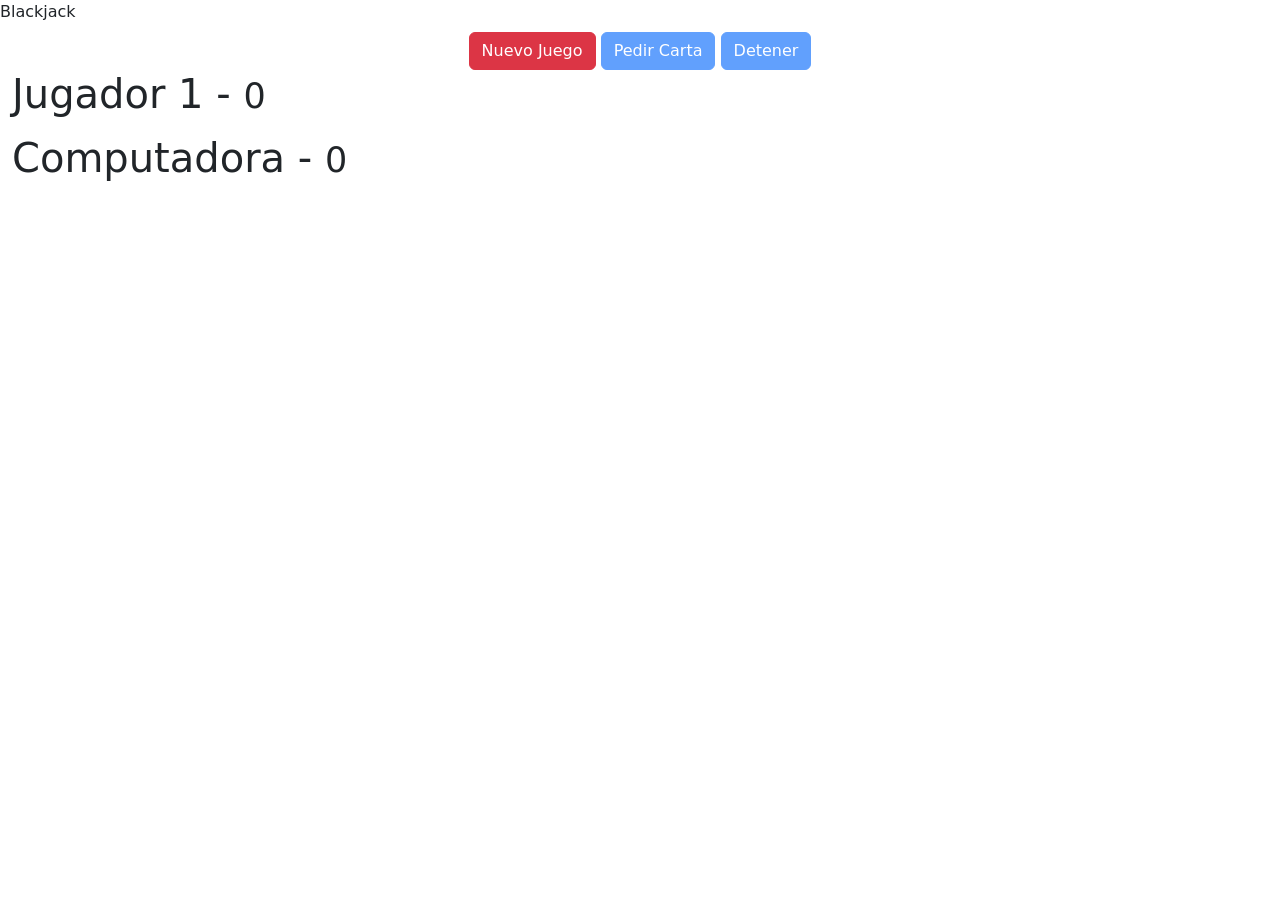
<file: index.html>
<!doctype html>
<html lang="en">
  <head>
    <meta charset="UTF-8" />
    <link rel="icon" type="image/svg+xml" href="/vite.svg" />
    <meta name="viewport" content="width=device-width, initial-scale=1.0" />
    <title>Blackjack</title>
    <link href="https://cdn.jsdelivr.net/npm/bootstrap@5.2.3/dist/css/bootstrap.min.css" rel="stylesheet" integrity="sha384-rbsA2VBKQhggwzxH7pPCaAqO46MgnOM80zW1RWuH61DGLwZJEdK2Kadq2F9CUG65" crossorigin="anonymous">
  </head>
  <body>
    <header class="titulo">
      Blackjack
    </header>
  
    <div class="row mt-2">
      <div id="divBotones" class="col text-center">
  
        <button id="btnNuevo" class="btn btn-danger">Nuevo Juego</button>
        <button id="btnPedir" disabled="disabled" class="btn btn-primary">Pedir Carta</button>
        <button id="btnDetener" disabled="disabled" class="btn btn-primary">Detener</button>
  
      </div>
    </div>
  
    <div class="row container">
      <div class="col">
  
        <h1>Jugador 1 - <small>0</small></h1>
        <div id="jugador-cartas" class="divCartas">
          <!-- <img class="carta" src="assets/cartas/2C.png"> -->
        </div>
  
      </div>
    </div>
  
    <div class="row container mt-2">
      <div class="col">
  
        <h1>Computadora - <small>0</small></h1>
        <div id="computadora-cartas" class="divCartas">
          <!-- <img class="carta" src="assets/cartas/3C.png"> -->
        </div>
  
      </div>
    </div>

    <div id="app"></div>
    <script type="module" src="/main.js"></script>
  </body>
</html>
</file>
